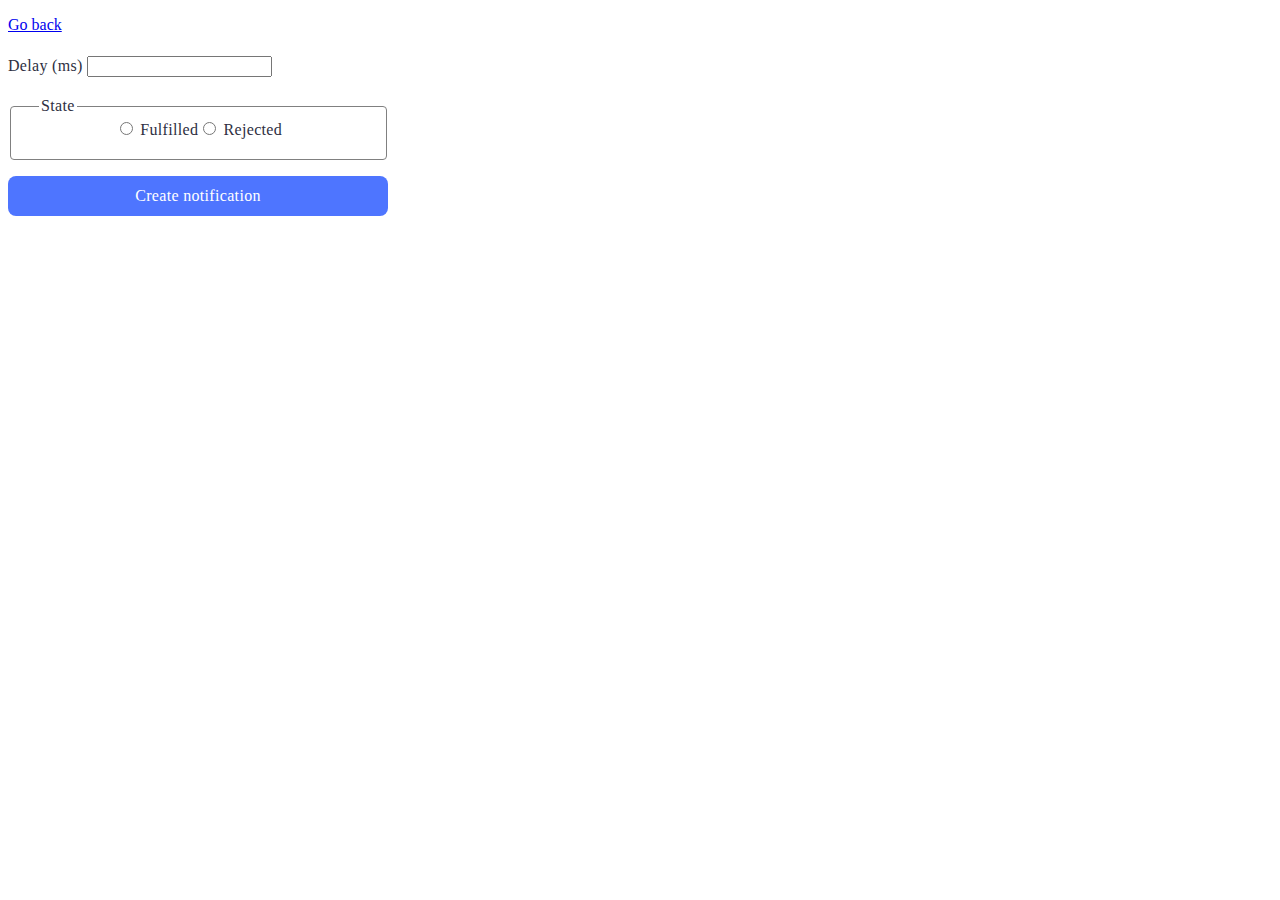
<file: src/02-snackbar.html>
<!DOCTYPE html>
<html lang="en">
  <head>
    <meta charset="UTF-8" />
    <meta name="viewport" content="width=device-width, initial-scale=1.0" />
    <title>Document</title>
    <link rel="stylesheet" href="./css/02-snackbar.css" />
  </head>
  <body>
    <p><a href="./index.html">Go back</a></p>
    <form class="form">
      <label>
        Delay (ms)
        <input type="number" name="delay" required />
      </label>
    
      <fieldset>
        <legend>State</legend>
        <label>
          <input type="radio" name="state" value="fulfilled" required />
          Fulfilled
        </label>
        <label>
          <input type="radio" name="state" value="rejected" required />
          Rejected
        </label>
      </fieldset>
    
      <button type="submit">Create notification</button>
    </form>
    <script src="./js/02-snackbar.js" type="module"></script>
  </body>
</html>
</file>
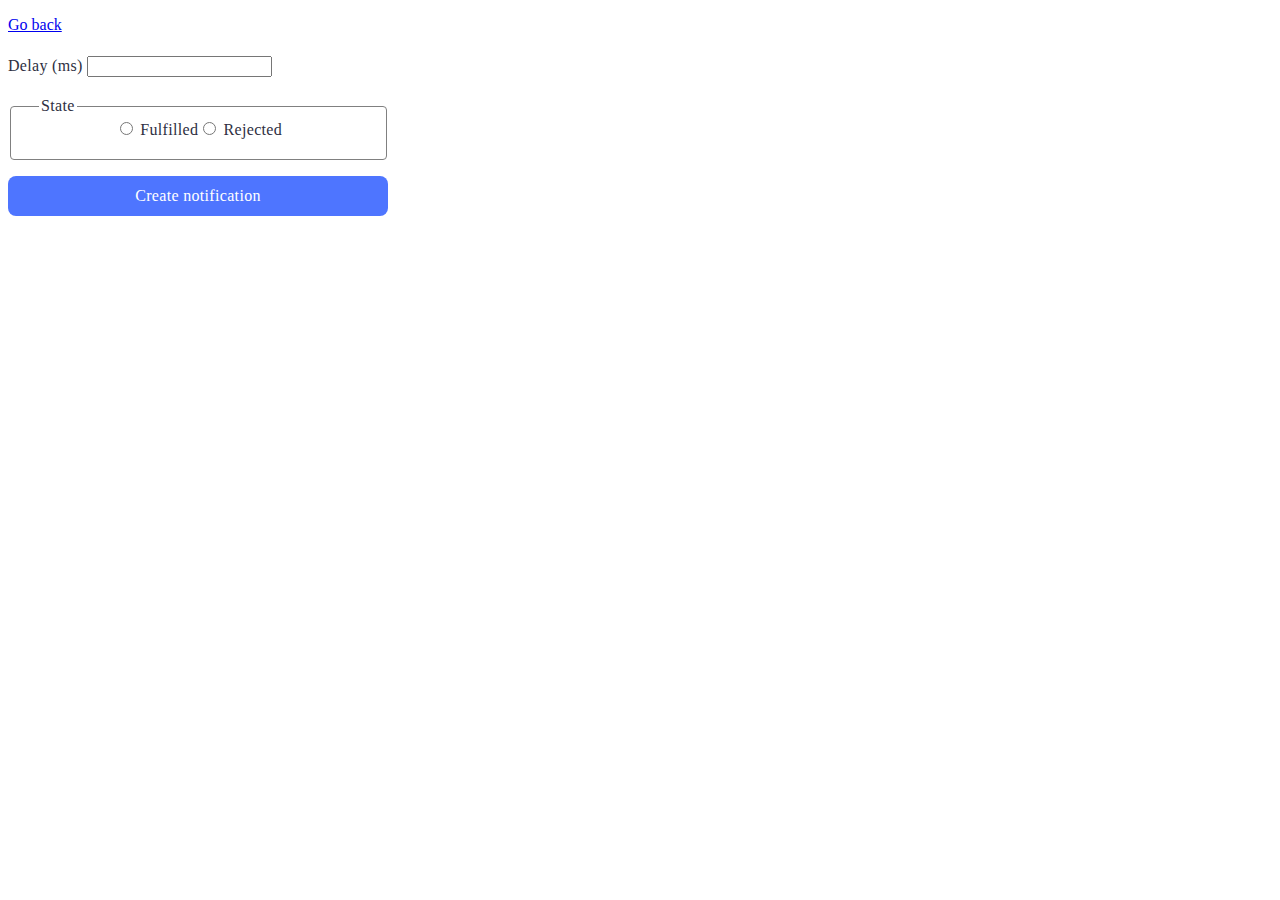
<file: src/2-snackbar.html>
<!DOCTYPE html>
<html lang="en">
  <head>
    <meta charset="UTF-8" />
    <meta name="viewport" content="width=device-width, initial-scale=1.0" />
    <title>Document</title>
    <link rel="stylesheet" href="./css/2-snackbar.css" />
  </head>
  <body>
    <p><a href="./index.html">Go back</a></p>
    <form class="form">
      <label>
        Delay (ms)
        <input type="number" name="delay" required />
      </label>
    
      <fieldset>
        <legend>State</legend>
        <label>
          <input type="radio" name="state" value="fulfilled" required />
          Fulfilled
        </label>
        <label>
          <input type="radio" name="state" value="rejected" required />
          Rejected
        </label>
      </fieldset>
    
      <button type="submit">Create notification</button>
    </form>
    <script src="./js/2-snackbar.js" type="module"></script>
  </body>
</html>
</file>
<file: src/css/02-snackbar.css>
.form {
    width: 300px;
    margin-top: 20px;
    display: flex;
    flex-direction: column;
    gap: 16px;
}

fieldset {
    display: flex;
    justify-content: center;
    stroke-width: 1px;
     width: 375px;
    height: 64px;
    flex-shrink: 0;
    padding: 0;
    border-radius: 4px;
    border: 1px solid #808080;
}

fieldset:hover, fieldset:active{
    border-color: #000;
}
 
label, legend{
    color: #2E2F42;
    font-family: Montserrat;
    font-size: 16px;
    line-height: 1.5;
    letter-spacing: 0.02em;
}

legend{
    margin-left: 28px;
}

.inputMs{
    width: 360px;
    height: 40px;
    flex-shrink: 0;
    border-radius: 4px;
    border: 1px solid #808080;
    color: #2E2F42;
    font-family: Montserrat;
    font-size: 16px;
    line-height: 1.5;
    letter-spacing: 0.02em;
    padding-left: 16px;
    margin-top: 8px;;
}

.inputMs:hover{
    border: 1px solid #000;
}

.inputMs:active{
    border: 1px solid #4E75FF;
}

.inputState:last-child{
  margin-left: 40px;
}

button{
    border-radius: 8px;
    background: #4E75FF;
    display: flex;
    width: 380px;
    padding: 8px 16px;
    justify-content: center;
    align-items: center;
    gap: 10px;
    color: #FFF;
    font-family: Montserrat;
    font-size: 16px;
    font-style: normal;
    font-weight: 500;
    line-height: 1.5;
    letter-spacing: 0.02em;
    border: none;
}
button:hover{
    background: #6C8CFF;
}
</file>
<file: src/css/2-snackbar.css>
.form {
    width: 300px;
    margin-top: 20px;
    display: flex;
    flex-direction: column;
    gap: 16px;
}

fieldset {
    display: flex;
    justify-content: center;
    stroke-width: 1px;
     width: 375px;
    height: 64px;
    flex-shrink: 0;
    padding: 0;
    border-radius: 4px;
    border: 1px solid #808080;
}

fieldset:hover, fieldset:active{
    border-color: #000;
}
 
label, legend{
    color: #2E2F42;
    font-family: Montserrat;
    font-size: 16px;
    line-height: 1.5;
    letter-spacing: 0.02em;
}

legend{
    margin-left: 28px;
}

.inputMs{
    width: 360px;
    height: 40px;
    flex-shrink: 0;
    border-radius: 4px;
    border: 1px solid #808080;
    color: #2E2F42;
    font-family: Montserrat;
    font-size: 16px;
    line-height: 1.5;
    letter-spacing: 0.02em;
    padding-left: 16px;
    margin-top: 8px;;
}

.inputMs:hover{
    border: 1px solid #000;
}

.inputMs:active{
    border: 1px solid #4E75FF;
}

.inputState:last-child{
  margin-left: 40px;
}

button{
    border-radius: 8px;
    background: #4E75FF;
    display: flex;
    width: 380px;
    padding: 8px 16px;
    justify-content: center;
    align-items: center;
    gap: 10px;
    color: #FFF;
    font-family: Montserrat;
    font-size: 16px;
    font-style: normal;
    font-weight: 500;
    line-height: 1.5;
    letter-spacing: 0.02em;
    border: none;
}
button:hover{
    background: #6C8CFF;
}
</file>
